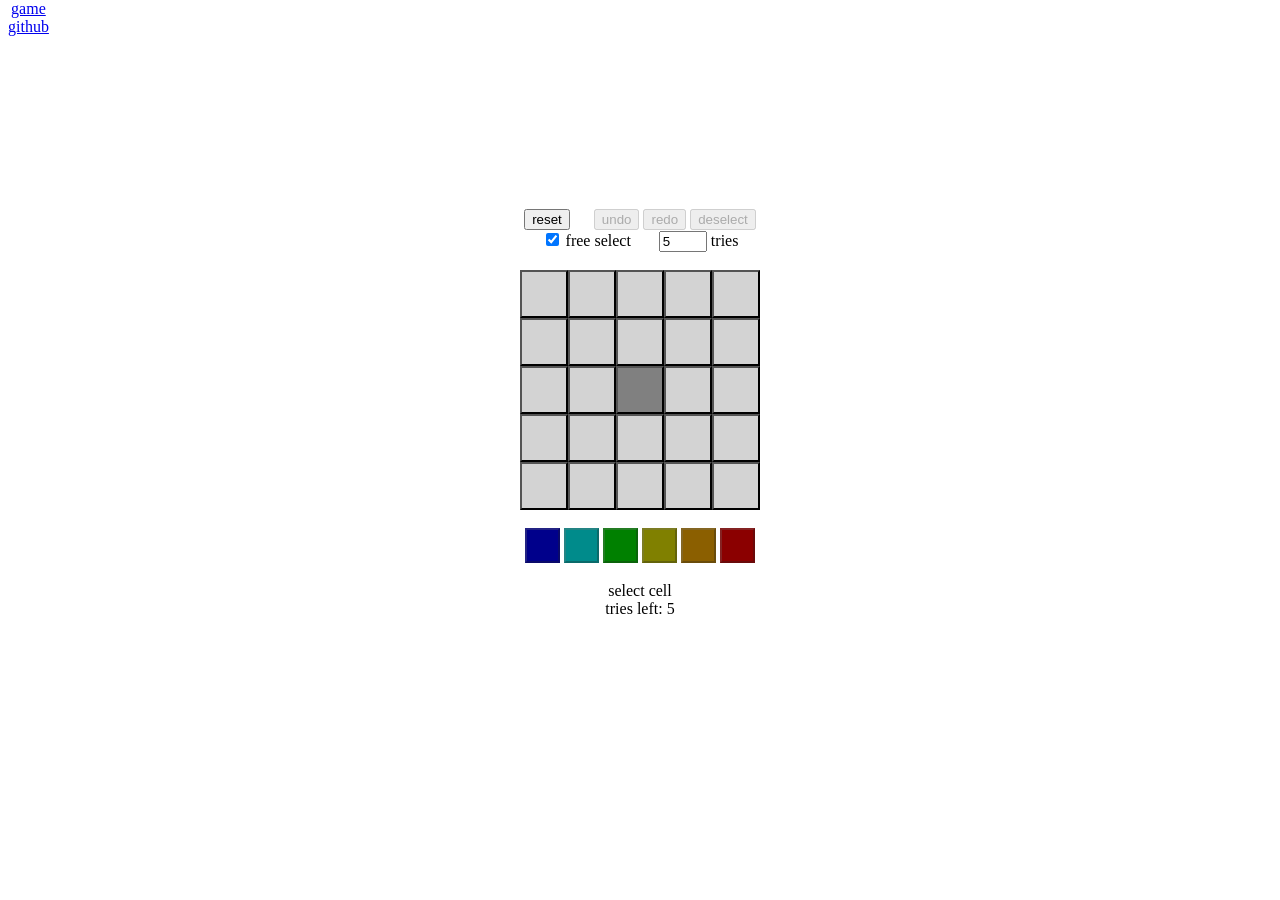
<file: index.html>
<!DOCTYPE html>
<html lang="">
<head>
	<link rel="stylesheet" href="s.css" type="text/css">
	<title>$oc helper</title>
</head>
	<body>
		<div class="links">
			<a href="game.html">game</a><br>
			<a href="https://github.com/darksynthemesc/oc">github</a>
		</div>
		<div>
			<button onclick="rst()">reset</button>
			<span>&nbsp;&nbsp;&nbsp;&nbsp;</span>
			<button id="udd" onclick="udd()">undo</button>
			<button id="rdd" onclick="rdd()">redo</button>
			<button id="dsl" onclick="dsl()">deselect</button><br>
			<input type="checkbox" id="fs" onchange="fsl()">
			<label for="fs">free select</label>
			<span>&nbsp;&nbsp;&nbsp;&nbsp;&nbsp;</span>
			<input type="number" id="att" min="1" max="25" value="5" inputmode="numeric">
			<label for="att">tries</label>
		</div>
		<br>
		<div id="btn"></div>
		<br>
		<div>
			<button id="blue" onclick="a(0)"></button>
			<button id="teal" onclick="a(1)"></button>
			<button id="gren" onclick="a(2)"></button>
			<button id="yelw" onclick="a(3)"></button>
			<button id="orng" onclick="a(4)"></button>
			<button id="rred" onclick="a(5)"></button>
		</div>
		<br>
		<span id="sub"></span>
		<span id="att2">tries left:</span>
		<script>
			document.getElementById("fs").checked = true;//force check
		</script>
		<script src="h.js"></script>
		<script src="n.js"></script>
	</body>
</html>
</file>
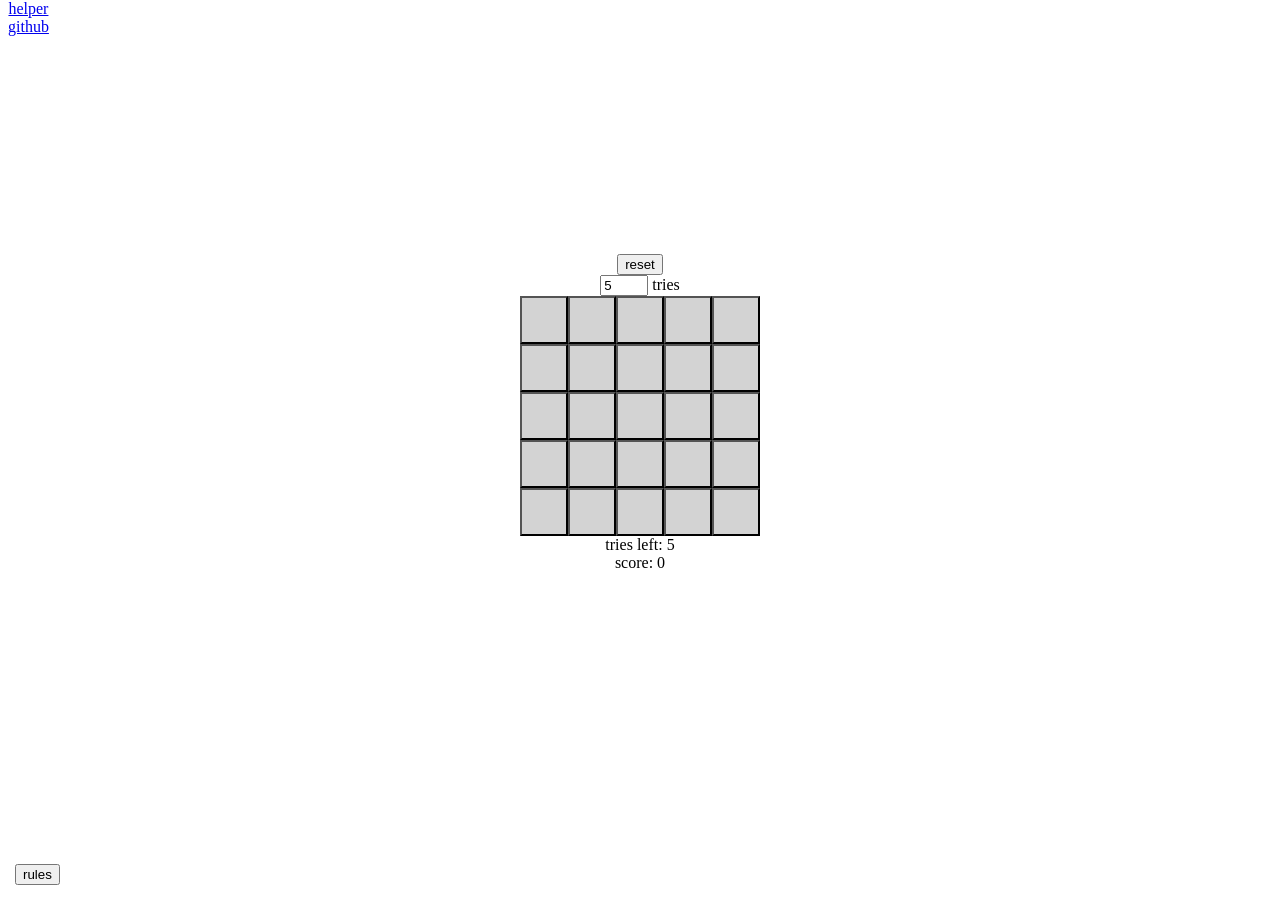
<file: game.html>
<!DOCTYPE html>
<html lang="">
<head>
	<link rel="stylesheet" href="s.css" type="text/css">
	<title>$oc game</title>
</head>
	<body>
		<div class="links">
			<a href="index.html">helper</a><br>
			<a href="https://github.com/darksynthemesc/oc">github</a>
		</div>
		<div>
			<button onclick="rst()">reset</button><br>
			<input type="number" id="att" min="1" max="25" value="5" inputmode="numeric">
			<label for="att">tries</label>
		</div>
		<div id="btn"></div>
		<span id="att2">tries left:</span>
		<span id="sc">score:</span>
		<div id="log"></div>
		<div class="rul">
			<p id="rul">
				you can click 5 buttons<br>
				<br>
				1 red (NEVER at the center) - 150 points<br>
				2 orange (always next to red) - 90 points<br>
				3 yellow (diagonal to red) - 55 points<br>
				4 green (same row/column as red) - 35 points<br>
				teal (same row/column/diagonal as red) - 20 points<br>
				blue (NEVER the same row/column/diagonal as red) - 10 points
			</p>
			<input type="button" value="rules" onclick="dsp();">
		</div>
		<script src="g.js"></script>
		<script src="n.js"></script>
		<script>
			var d=0;
			function dsp(){
				let rul=document.getElementById("rul");
				if(d===0){
					document.getElementById("rul").style="display: block;";
					d=1;
				}else{
					document.getElementById("rul").style="display: none;";
					d=0;
				}
			}
		</script>
	</body>
</html>
</file>
<file: s.css>
body {
	display:flex;
	flex-direction:column;
	justify-content:center;
	min-height:90vh;
	text-align: center;
}

.links{
	position: absolute;
	top: 0;
}

.b{
	display: inline-block;
	text-align: center;
	min-width: 48px;
	min-height: 48px;
}

#blue,#teal,#gren,#yelw,#orng,#rred{
	display: inline-block;
	text-align: center;
	min-width: 35px;
	min-height: 35px;
}

#log{
	position: absolute;
	left: 20%;
	text-align: left;
}

.rul{
	position: absolute;
	left: 15px;
	bottom: 15px;
	text-align: left;
}

#rul{
	display: none;
}
</file>
